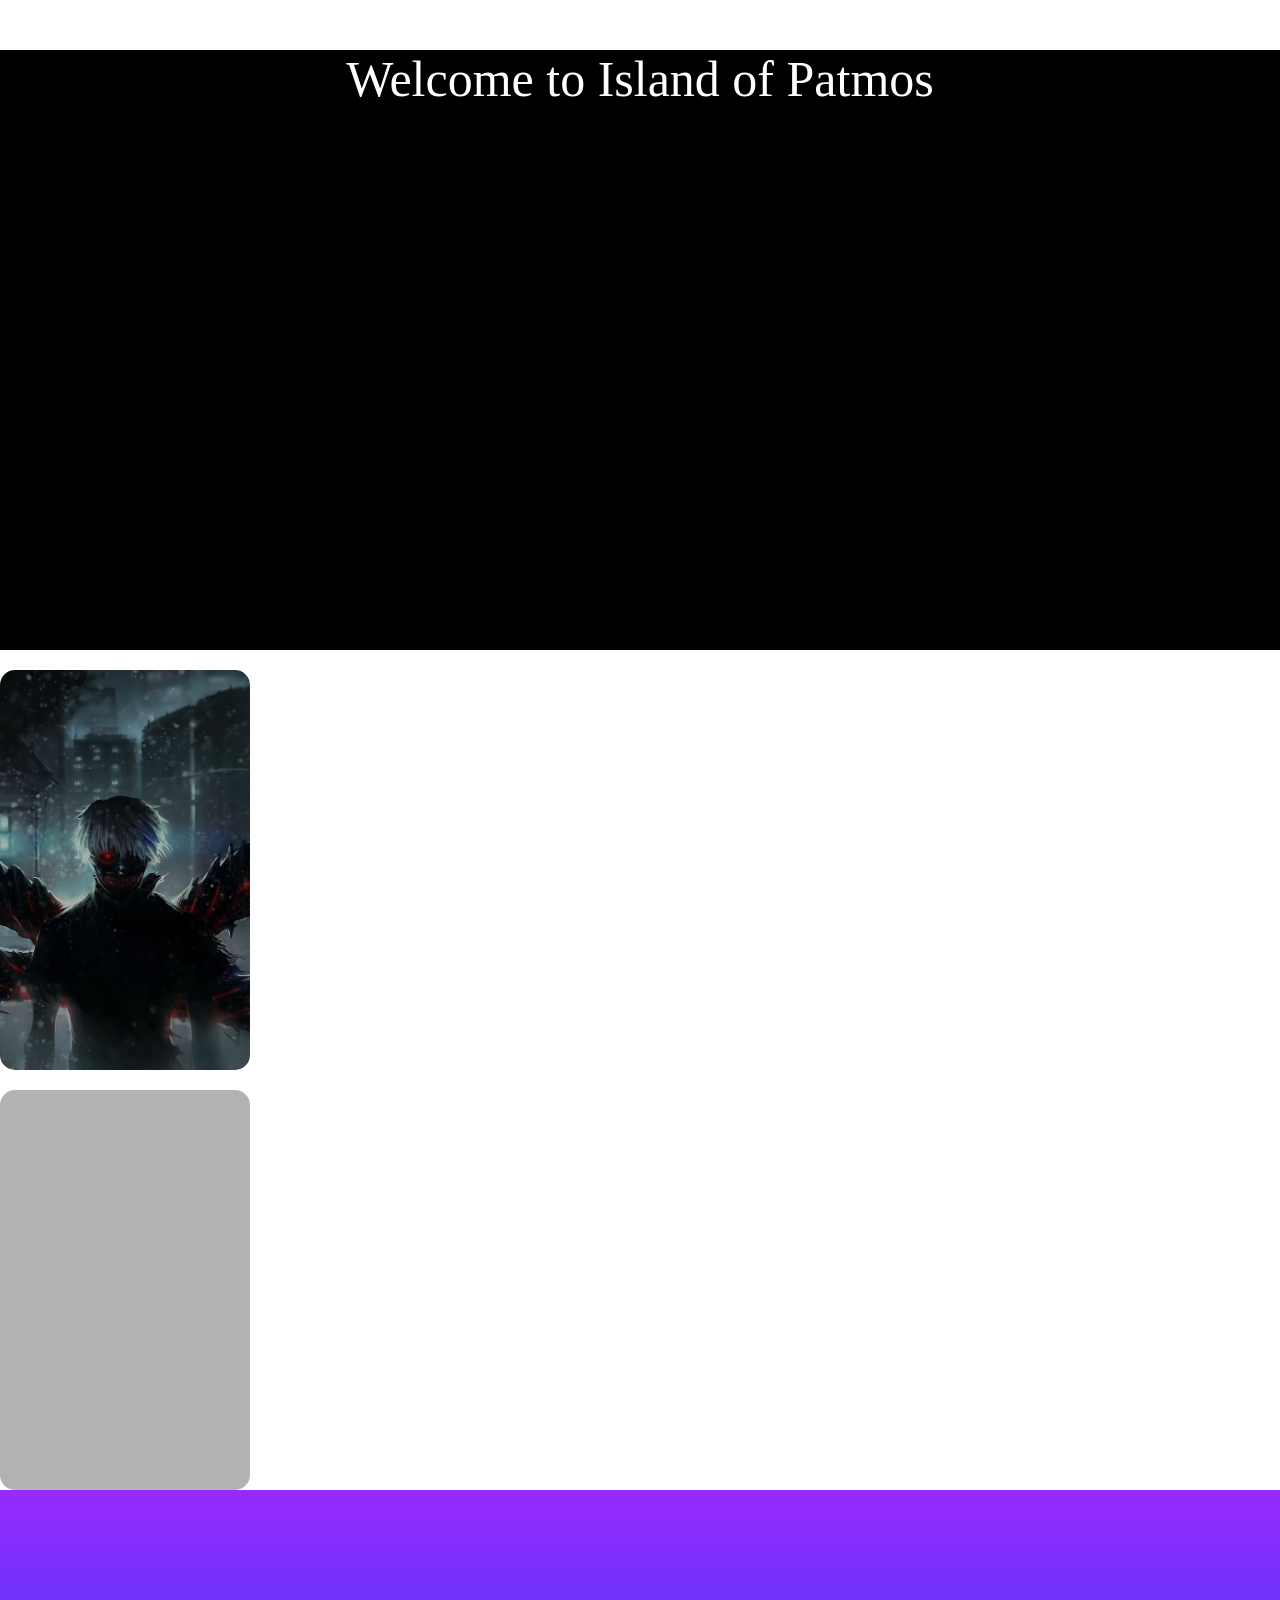
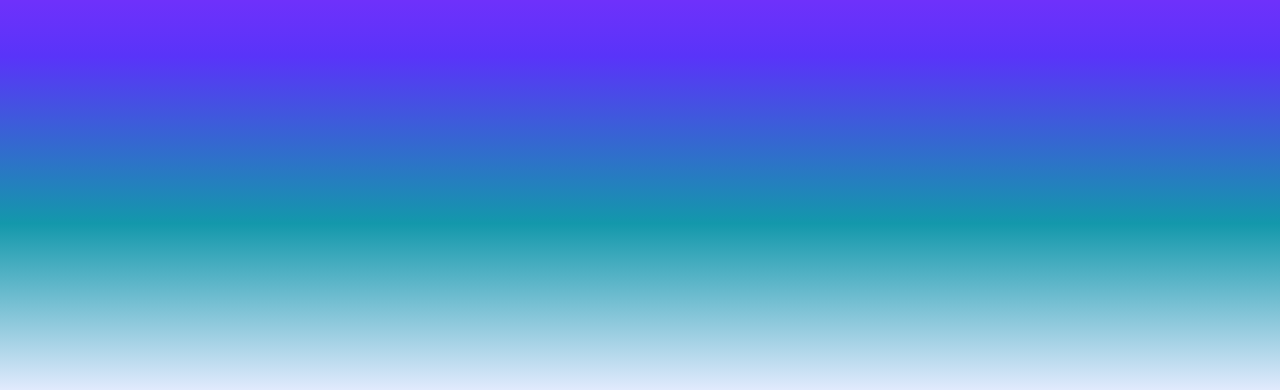
<file: background.html>
<!DOCTYPE html>
<html lang="en">
<head>
    <meta charset="UTF-8">
    <meta name="viewport" content="width=device-width, initial-scale=1.0">
    <title>Document</title>
    <link rel="stylesheet" href="background.css">
</head>
<body>
    <section class="hero">
<p>Welcome to Island of Patmos</p>
 </section>
<div class="card card1"></div>
<div class="card card2"></div>
   

<section class="gradient">

</section>
</body>
</html>
</file>
<file: background.css>
body {
    max-width: 100%;
    margin: 0;
    padding: 0;
}
.hero {
    width: 100%;
    height: 600px;
    background-color: black;
    background-image: url("https://plus.unsplash.com/premium_photo-1711742611414-5c26139e09cb?w=600&auto=format&fit=crop&q=60&ixlib=rb-4.1.0&ixid=M3wxMjA3fDB8MHxzZWFyY2h8MTF8fGxhbmRzY2FwZSUyMHdhbGxwYXBlcnxlbnwwfHwwfHx8MA%3D%3D");
    background-repeat: no-repeat;
    background-size: cover;
    background-position: center;
    text-align: center;
    font-size: 50px;
    color: white;
}
.card {
    width: 250px;
    height: 400px;
    border-radius: 15px;
    margin-top: 20px;
}
.card1 {
    background-image: url("./anime1.avif");
    background-size: cover;
    background-position: center;
    background-color: rgb(0, 0, 0,0.3);
    background-blend-mode: overlay;
}
.card2 {
    background-image: url("https://images.unsplash.com/photo-1785225349960-07205c329a3a?w=600&auto=format&fit=crop&q=60&ixlib=rb-4.1.0&ixid=M3wxMjA3fDB8MHxzZWFyY2h8Mnx8c2F0b3J1fGVufDB8fDB8fHww");
    background-size: cover;
    background-position: center;
    background-color: rgb(0, 0, 0,0.3);
    background-blend-mode: overlay;
}
.gradient {
    width: 100%;
    height: 500px;
    background: linear-gradient(#982BFF,#5934F9,#1398AB,#E1EAFD);
}
</file>
